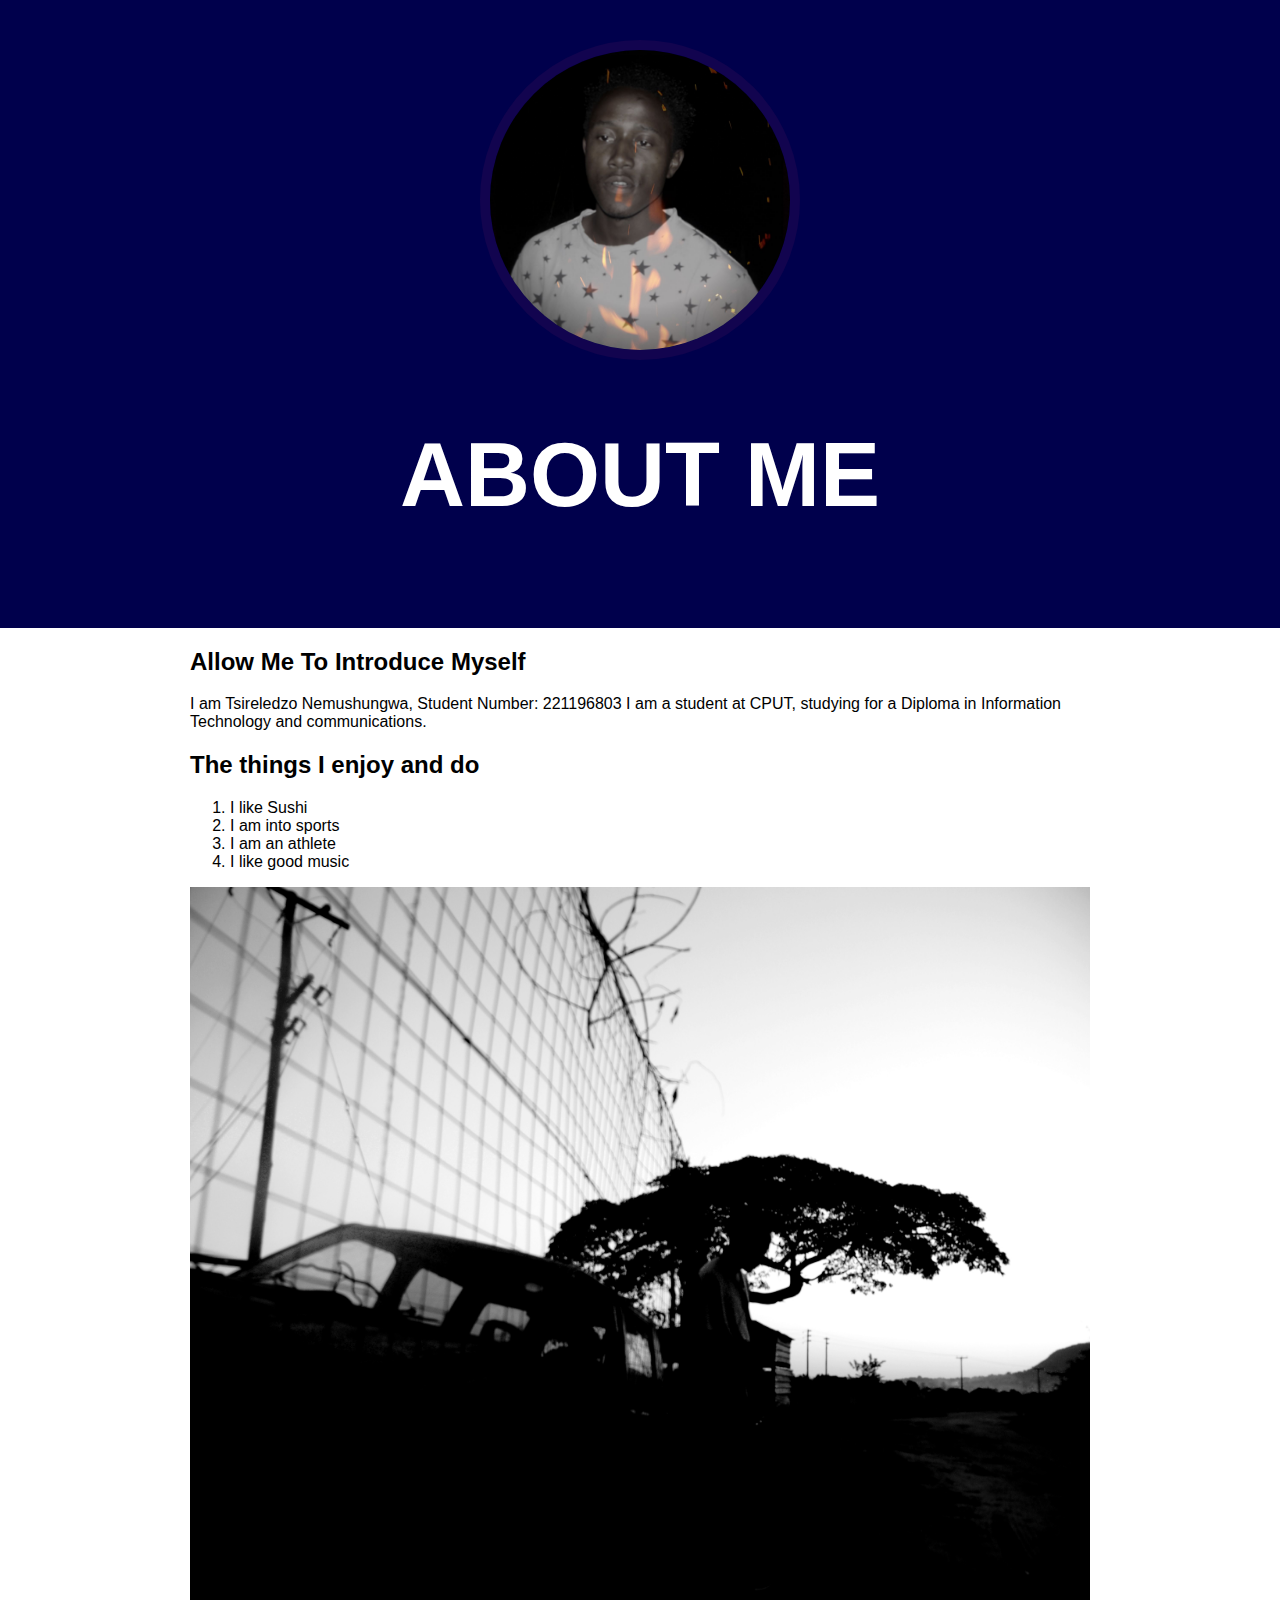
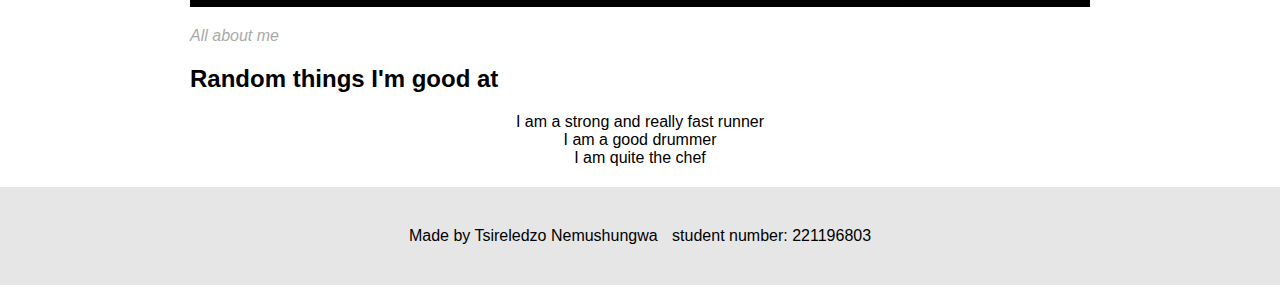
<file: index.html>
<!DOCTYPE html>
<html>
<head>
	<meta charset="utf-8">
	<title>Tsireledzo Nemushungwa</title>
	<link rel="stylesheet" type="text/css" href="css/assignment.css">
</head>
<body>
	<div class="wrapper">
		<header>
			<img src="img/profile.jpeg.jpg" width="300" height="300">
			<h1>ABOUT ME</h1>
		</header>
		<div class="content">
			<h2>Allow Me To Introduce Myself</h2>
			<p>I am Tsireledzo Nemushungwa, Student Number: 221196803
			I am a student at CPUT, studying for a Diploma in Information Technology and communications.
		    </p>
			<h2>The things I enjoy and do</h2>
			<ol>
				<li>I like Sushi</li>
				<li>I am into sports</li>
				<li>I am an athlete</li>
				<li>I like good music</li>
			</ol>
			<img class="big-image" src="img/big-image.jpeg.jpg" width="1080" height="720">
			<p class="caption">All about me</p>
			<h2>Random things I'm good at</h2>
			<ul>
				<li>I am a strong and really fast runner</li>
				<li>I am a good drummer</li>
				<li>I am quite the chef</li>
			</ul>
		</div>
		<footer>
			<ul>
				<li>Made by Tsireledzo Nemushungwa</li>
				<li>student number: 221196803</li>
			</ul>
		</footer>

	</div>

</body>
</html>
</file>
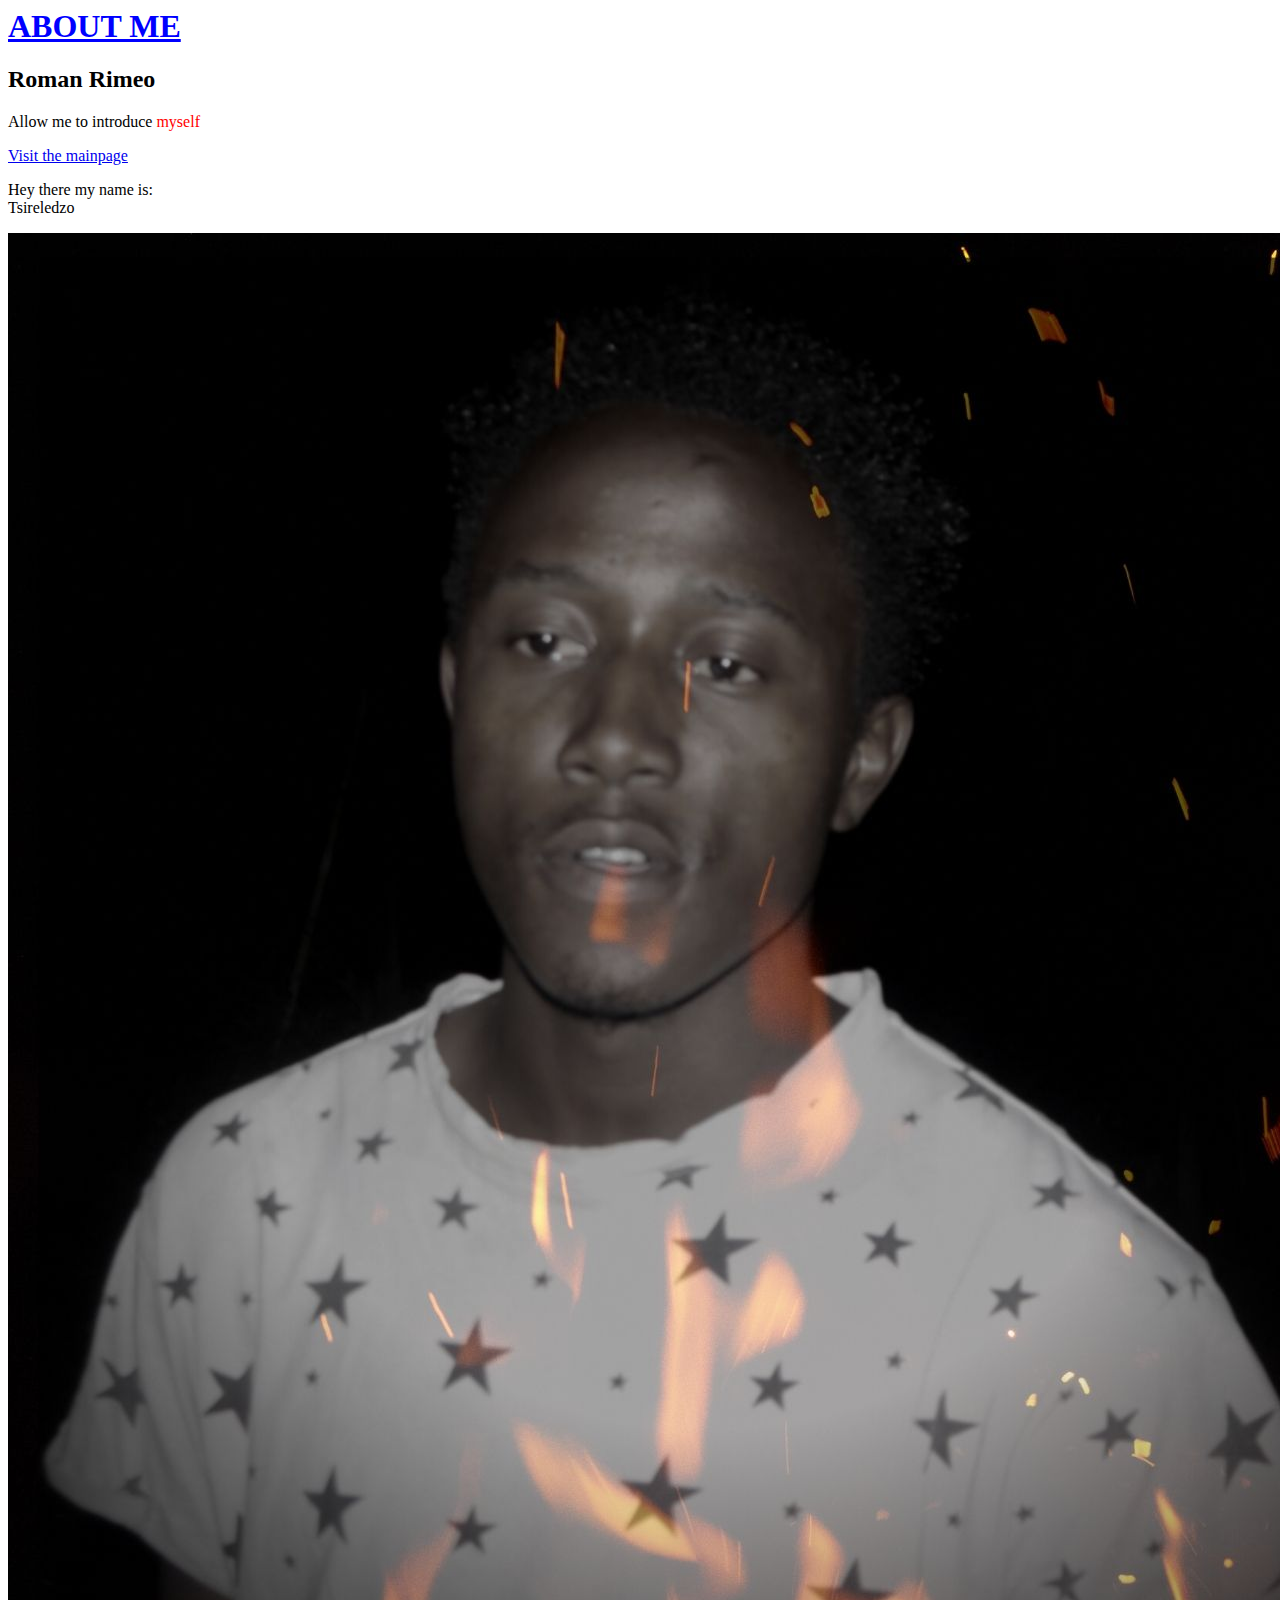
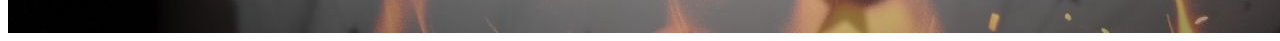
<file: test.html>
<html>
<head>
	<title>RomanRimeo</title>
</head>
<body>
<h1 style="color:blue; text-decoration: underline;"> ABOUT ME </h1>
<h2> Roman Rimeo </h2>
<p>Allow me to introduce <span style="color:red;">myself</span></p>
<div>
	<div>
		<div>
			<a href="https://cput.ac.za"target="_blank">Visit the mainpage</a>
		</div>
	</div>
</div>

<p>Hey there my name is:<br>Tsireledzo</p>

<img src="test.jpeg.jpg">
</body>
</html>
</file>
<file: css/assignment.css>
html, body {
	font-family: Arial, sans-serif;
	margin: 0;
}

header {
	background-color: #00004C;
	padding: 40px;
	text-align: center;
}
h1{
	font-size: 90px;
	color: white;

}
header img{
	border-radius: 174px;
	border: 10px solid #12044f;
}

.content{
	max-width: 900px;
	margin: 0 auto;
	padding: 0 20px;


}
img.big-image{
	max-width: 100%;
}

p.caption{
	font-size: 16px;
	color: darkgrey;
	font-style: italic;
}

ul{
	list-style: none;
	padding: 0;
	margin: 0;

}

footer{
	margin-top: 20px;
	padding: 40px 20px;
	background-color: #E6E6E6;
}
ul{
	text-align: center;
}
footer ul li{
	display: inline-block;
	margin: 0 5px;
}
/*<header>
			<img src="img/profile.jpeg.jpg" width="300" height="300">
			<h1>ABOUT ME</h1>
		</header>
</file>
